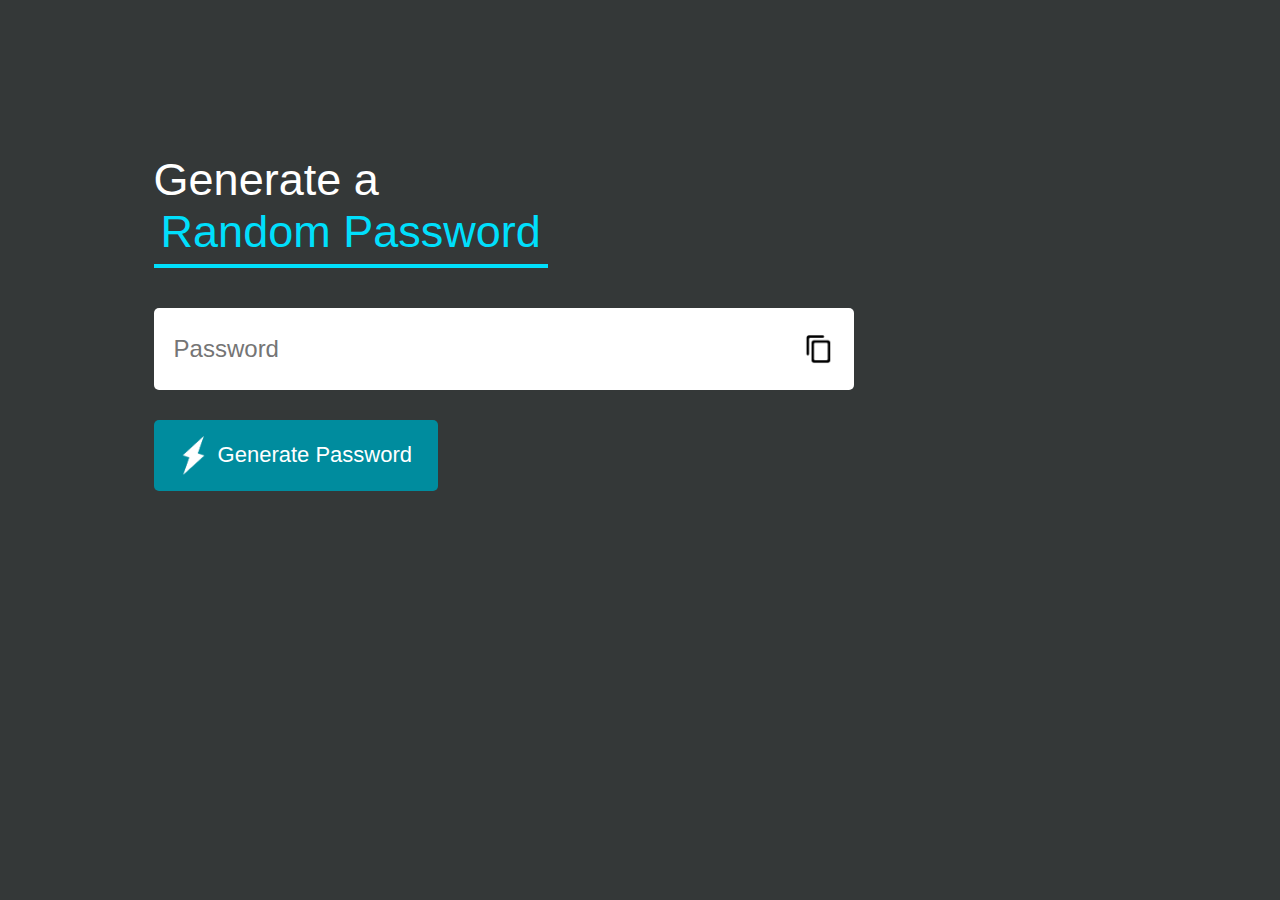
<file: JsProjects/PassWordGen/index.html>
<!DOCTYPE html>
<html lang="en">
  <head>
    <meta charset="UTF-8" />
    <meta name="viewport" content="width=device-width, initial-scale=1.0" />
    <title>Password Generator</title>
    <link rel="icon" type="image/jpg" href="./assets/gears.png" />
    <link rel="stylesheet" type="text/css" href="./styles.css" />
  </head>
  <body>
    <div class="container">
      <h1>Generate a <br /><span>Random Password</span></h1>
      <div class="display">
        <input type="text" id="password" placeholder="Password" />
        <img src="./assets/copy.png" alt="copy icon" onclick="copyPassword()" />
      </div>
      <button onclick="createPassword()">
        <img src="./assets/generate.png" alt="generate icon" />Generate Password
      </button>
    </div>

    <script src="./main.js"></script>
  </body>
</html>
</file>
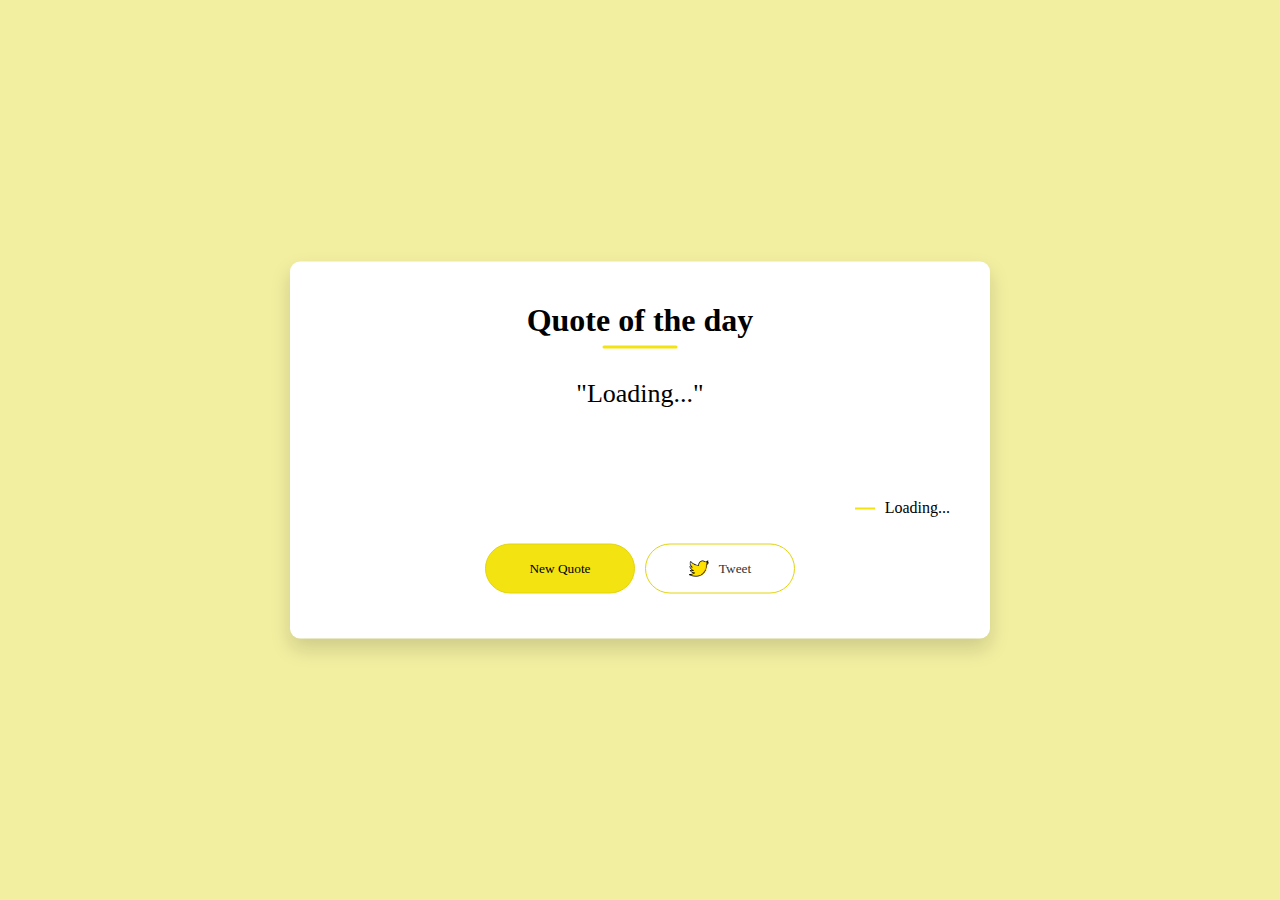
<file: JsProjects/QuoteGen/index.html>
<!DOCTYPE html>
<html lang="en">
  <head>
    <meta charset="UTF-8" />
    <meta name="viewport" content="width=device-width, initial-scale=1.0" />
    <title>Daily Quotes</title>
    <link rel="icon" type="image/png" href="./assets/quote.png" />
    <link rel="stylesheet" href="./styles.css" />
  </head>
  <body>
    <div class="quote-box">
      <h2>Quote of the day</h2>
      <blockquote>Loading...</blockquote>
      <span>Loading...</span>
      <div>
        <button>New Quote</button>
        <button>
          <img src="./assets/twitter.png" alt="tweet icon" />Tweet
        </button>
      </div>
    </div>

    <script src="./main.js"></script>
  </body>
</html>
</file>
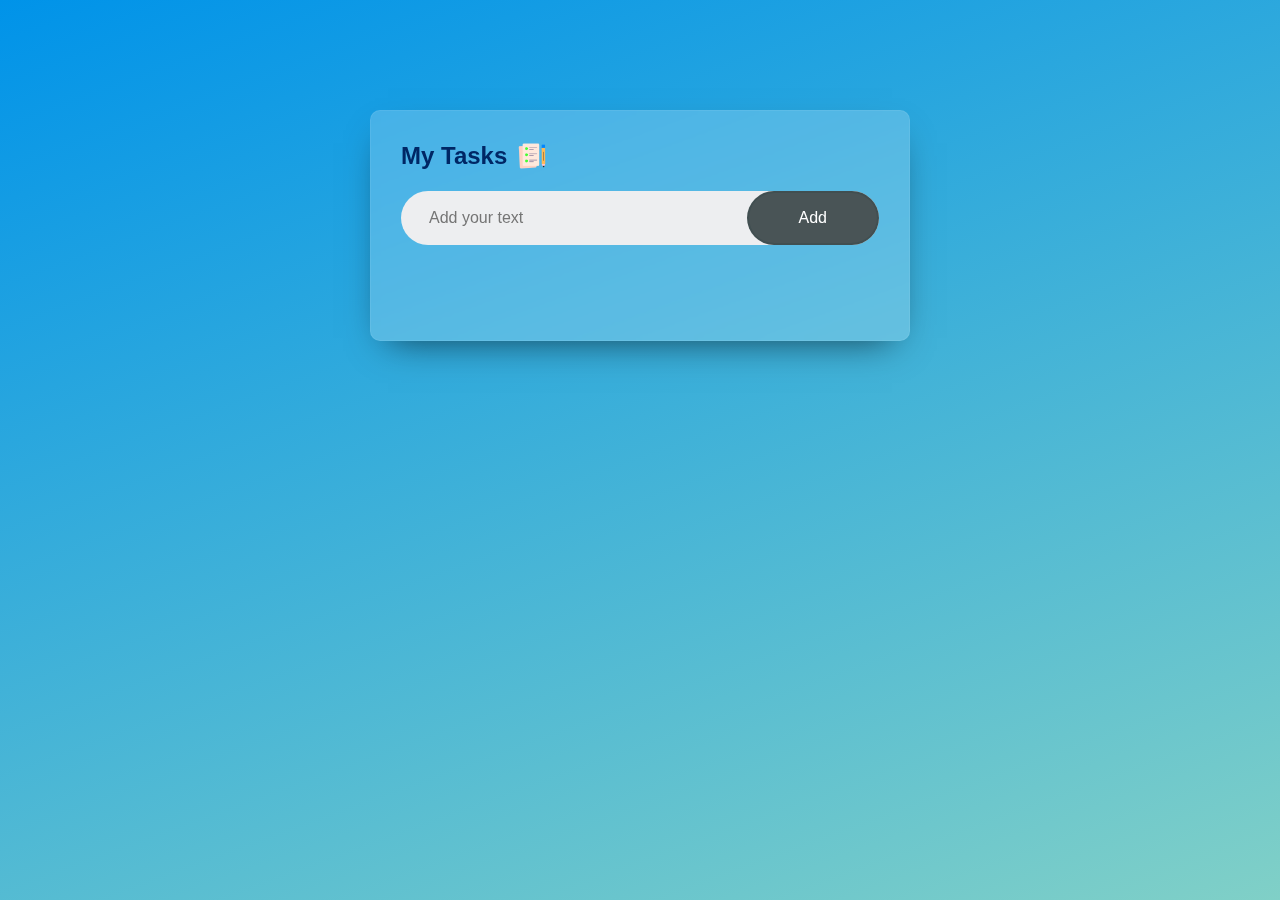
<file: JsProjects/ToDoApp/index.html>
<!DOCTYPE html>
<html lang="en">
  <head>
    <meta charset="UTF-8" />
    <meta name="viewport" content="width=device-width, initial-scale=1.0" />
    <title>To-Do App</title>
    <link rel="icon" type="image/png" href="./assets/icon.png" />
    <link rel="stylesheet" href="index.css" />
  </head>
  <body>
    <div class="container">
      <div class="todo-app">
        <h2>My Tasks <img src="./assets/icon.png" /></h2>
        <div class="row">
          <input type="text" id="input-box" placeholder="Add your text" />
          <button onclick="addTask()">Add</button>
        </div>
        <ul id="list-container">
          <!-- 
          <li class="checked">Task 1</li>
          <li>Task 2</li>
          <li>Task 3</li>
          -->
        </ul>
      </div>
    </div>

    <script src="./index.js"></script>
  </body>
</html>
</file>
<file: JsProjects/PassWordGen/styles.css>
* {
  padding: 0;
  margin: 0;
  font-family: 'Poppins', sans-serif;
  box-sizing: border-box;
}
body {
  background: #343838;
  color: white;
}

.container {
  margin: 12%;
  width: 90%;
  max-width: 700px;
}
.display {
  width: 100%;
  margin-top: 50px;
  margin-bottom: 30px;
  background: #fff;
  color: #333;
  display: flex;
  align-items: center;
  justify-content: space-between;
  padding: 26px 20px;
  border-radius: 5px;
}
.container h1 {
  font-weight: 500;
  font-size: 45px;
}
.container h1 span {
  color: #00dffc;
  border-bottom: 4px solid #00dffc;
  padding: 7px;
}
.display img {
  width: 30px;
  cursor: pointer;
}
.display input {
  border: 0;
  outline: 0;
  font-size: 24px;
}

.container button img {
  width: 28px;
  margin-right: 10px;
}
.container button {
  border: 0;
  outline: 0;
  background: #008c9e;
  color: #fff;
  font-size: 22px;
  font-weight: 300;
  display: flex;
  align-items: center;
  justify-content: center;
  padding: 16px 26px;
  border-radius: 5px;
  cursor: pointer;
}

.container button:hover {
  background: #00b4cc;
  transition: 1s;
}
</file>
<file: JsProjects/QuoteGen/styles.css>
@import url('https://fonts.googleapis.com/css2?family=Playfair:ital,opsz,wght@0,5..1200,300..900;1,5..1200,300..900&display=swap');

* {
  margin: 0;
  padding: 0;
  box-sizing: border-box;
  font-family: 'Playfair Display', serif;
}
body {
  background: #dbd4025f;
}
.quote-box {
  background: #fff;
  width: 700px;
  position: absolute;
  top: 50%;
  left: 50%;
  transform: translate(-50%, -50%);
  padding: 40px;
  border-radius: 10px;
  text-align: center;
  box-shadow: 0 10px 20px 0px rgba(0, 0, 0, 0.15);
}
.quote-box h2 {
  font-size: 32px;
  margin-bottom: 40px;
  position: relative;
}
.quote-box h2::after {
  content: '';
  width: 75px;
  height: 3px;
  border-radius: 3px;
  background: rgb(243, 227, 17);
  position: absolute;
  bottom: -10px;
  left: 50%;
  transform: translateX(-50%);
}

.quote-box blockquote {
  font-size: 26px;
  min-height: 110px;
}

.quote-box blockquote::before,
.quote-box blockquote::after {
  content: '"';
}

.quote-box span {
  display: block;
  margin-top: 10px;
  float: right;
  position: relative;
}

.quote-box span::before {
  content: '';
  width: 20px;
  height: 2px;
  background: rgb(243, 227, 17);
  position: absolute;
  top: 50%;
  left: -30px;
}

.quote-box div {
  width: 100%;
  margin-top: 50px;
  display: flex;
  justify-content: center;
}

.quote-box button {
  background: rgb(243, 227, 17);
  color: #000000;
  border-radius: 25px;
  border: 1px solid rgb(226, 212, 14);
  width: 150px;
  height: 50px;
  display: flex;
  align-items: center;
  justify-content: center;
  margin: 5px;
  cursor: pointer;
}

.quote-box button img {
  width: 20px;
  margin-right: 10px;
}

.quote-box button:nth-child(2) {
  background: transparent;
  color: #333;
}
</file>
<file: JsProjects/ToDoApp/index.css>
* {
  margin: 0;
  padding: 0;
  font-family: 'Poppins', sans-serif;
  box-sizing: border-box;
}

.container {
  width: 100%;
  min-height: 100vh;
  background-color: #0094e9;
  background-image: linear-gradient(160deg, #0093e9 0%, #80d0c7 100%);
  padding: 10px;
}

.todo-app {
  width: 100%;
  margin: 100px auto 20px;
  max-width: 540px;
  padding: 30px 30px 70px;
  border-radius: 10px;

  /*GlassMorphism Effect*/
  background: rgba(255, 255, 255, 0.2);
  box-shadow: 0 4px 30px rgba(0, 0, 0, 0.1);
  backdrop-filter: blur(5px);
  -webkit-backdrop-filter: blur(5px);
  border: 1px solid rgba(255, 255, 255, 0.071);
  box-shadow: 0px 15px 37px -18px rgba(0, 0, 0, 0.69);
}

.todo-app h2 {
  color: #002765;
  display: flex;
  align-items: center;
  margin-bottom: 20px;
}

.todo-app h2 img {
  width: 30px;
  margin-left: 10px;
}

.row {
  display: flex;
  align-items: center;
  justify-content: space-between;
  background: #edeef0;
  padding-left: 14px;
  border-radius: 30px;
  margin-bottom: 25px;
}

input {
  flex: 1;
  border: none;
  outline: none;
  background: transparent;
  font-size: 16px;
  padding: 14px;
}
button {
  border: 2px solid #2c424646;
  outline: none;
  padding: 16px 50px;
  background: #495456;
  color: #fff;
  font-size: 16px;
  cursor: pointer;
  border-radius: 40px;
}

button:hover {
  background: #179219;
  border: 2px solid #1f2d313e;
  transition: 0.5s;
}

ul li {
  list-style: none;
  font-size: 17px;
  padding: 12px 8px 12px 50px;
  user-select: none;
  cursor: pointer;
  position: relative;
}

ul li::before {
  content: '';
  position: absolute;
  height: 28px;
  width: 28px;
  border-radius: 50%;
  background-image: url(./assets/unchecked.png);
  background-size: cover;
  background-position: center;
  top: 12px;
  left: 8px;
}

ul li.checked {
  color: #555;
  text-decoration: line-through;
}

ul li.checked::before {
  background-image: url(./assets/checked.png);
}

ul li span {
  position: absolute;
  right: 0;
  top: 5px;
  width: 40px;
  height: 40px;
  font-size: 22px;
  color: #555;
  line-height: 40px;
  text-align: center;
  border-radius: 50%;
}

ul li span:hover {
  background: #ed26109c;
  color: white;
  transition: 1s;
}
</file>
